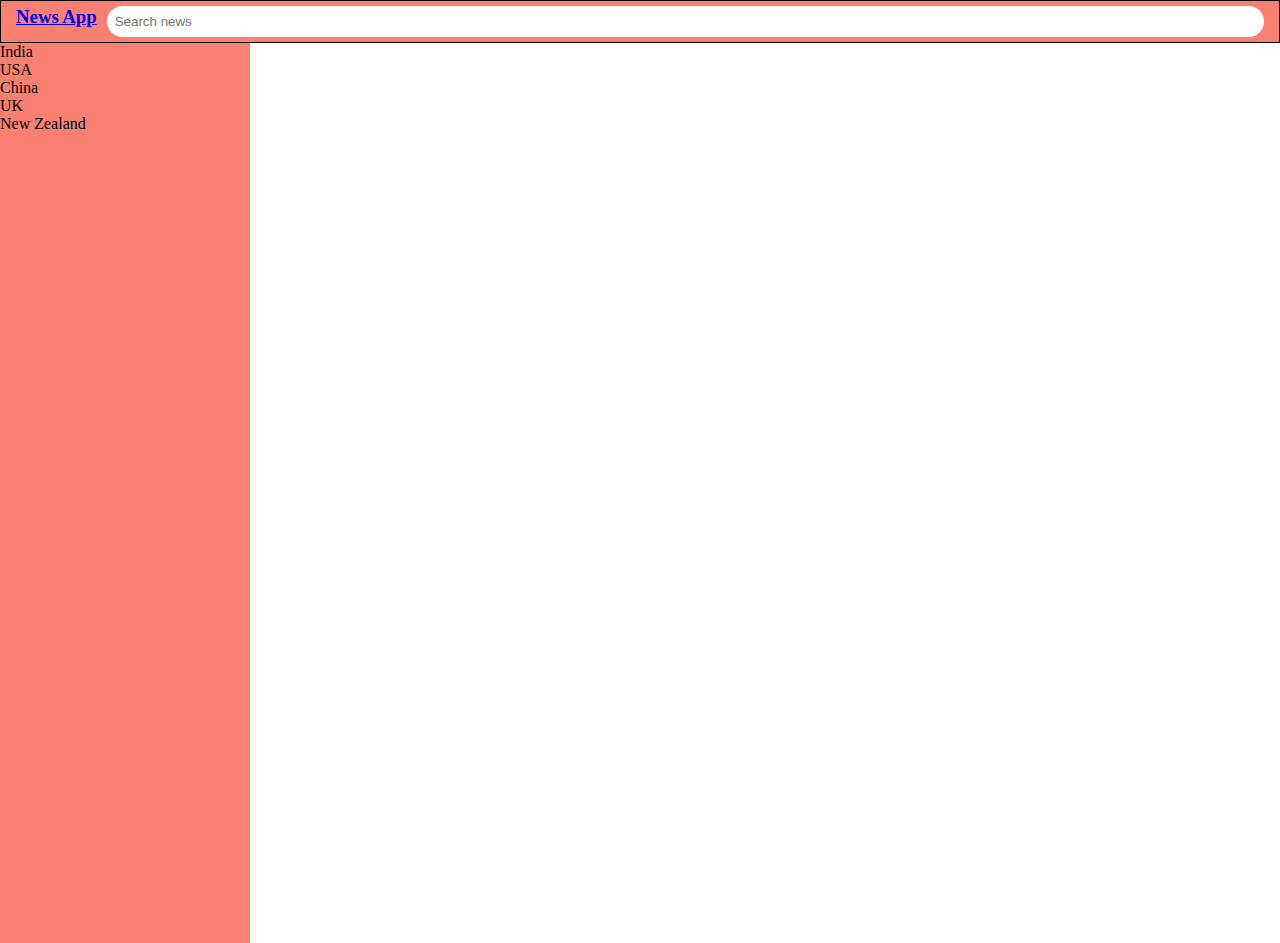
<file: index.html>
<!DOCTYPE html>
<html lang="en">
  <head>
    <meta charset="UTF-8" />
    <meta http-equiv="X-UA-Compatible" content="IE=edge" />
    <meta name="viewport" content="width=device-width, initial-scale=1.0" />
    <title>News App</title>
    <link rel="stylesheet" href="./styles/index.css">
  </head>
  <body>
    <!-- Give Navbar with id "navbar"  -->
    <div id="navbar"></div>
    <!-- Navbar will have input with id search_input and a link to home page i.e. index.html -->
    <!-- Sidebar will have id "sidebar"  -->
    <div id="sidebar">
      <div id="in">India</div>
      <div id="us">USA</div>
      <div id="ch">China</div>
      <div id="uk">UK</div>
      <div id="nz">New Zealand</div>
    </div>
    <div id="results"></div>
    <!-- Give link to top headlines of countries in sidebar with id as their country codes 
    india :- in
    china :- ch
    usa :- us
    uk : uk
    Newzeland :- nz -->

    <!-- Append results inside div with id "results"  -->
    <!-- News divs will have class "news"  -->
  </body>
</html>
<script src="./scripts/index.js" type="module"></script>
</file>
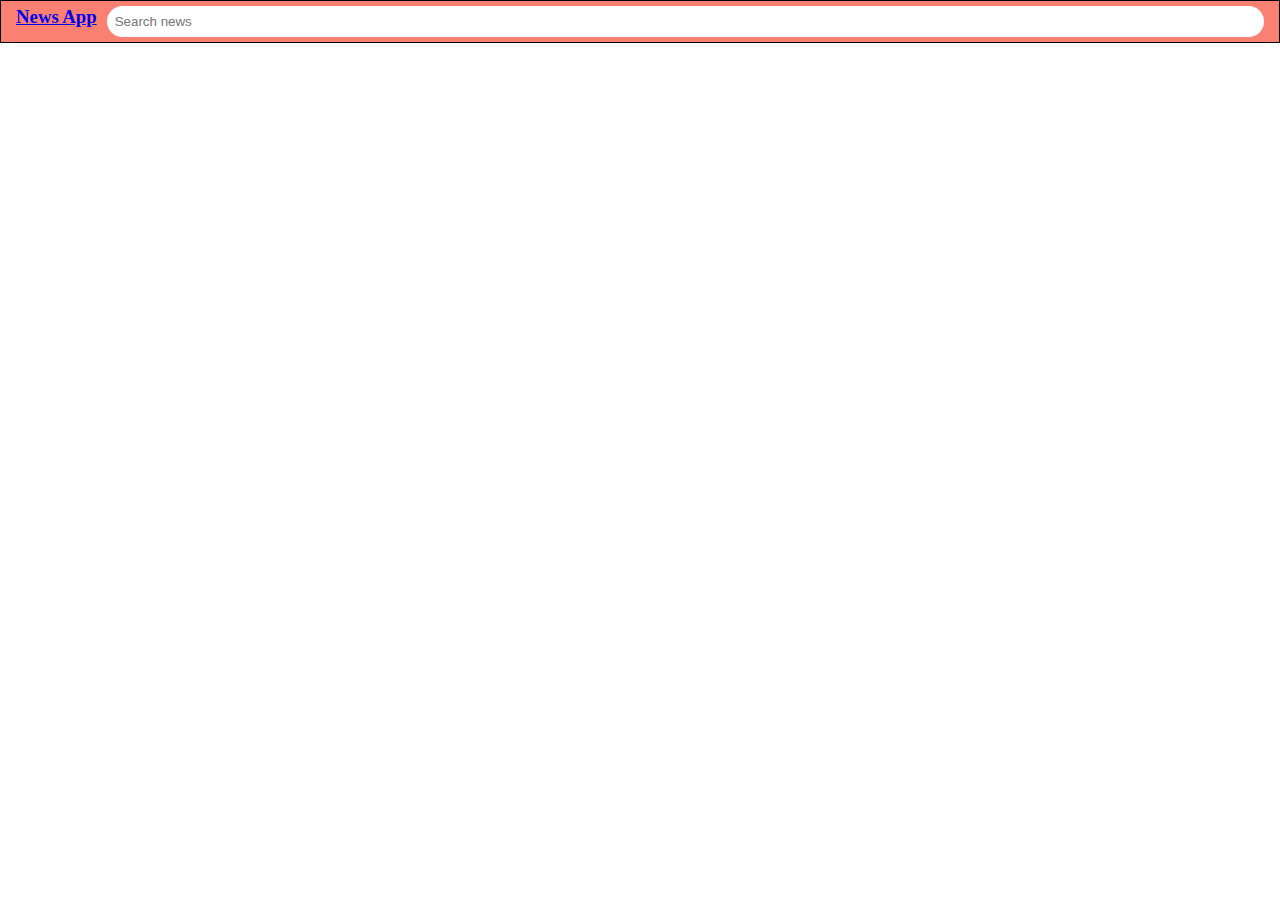
<file: news.html>
<!DOCTYPE html>
<html lang="en">
  <head>
    <meta charset="UTF-8" />
    <meta http-equiv="X-UA-Compatible" content="IE=edge" />
    <meta name="viewport" content="width=device-width, initial-scale=1.0" />
    <title>Detailed news</title>
    <link rel="stylesheet" href="./styles/index.css">
  </head>
  <body>
    <div id="navbar"></div>
    <!-- Same navbar with same functionality  -->
    <div></div>
    <!-- Append detailed news in div with id "detailed_news"  -->
  </body>
</html>
<script src="./scripts/news.js" type="module"></script>
</file>
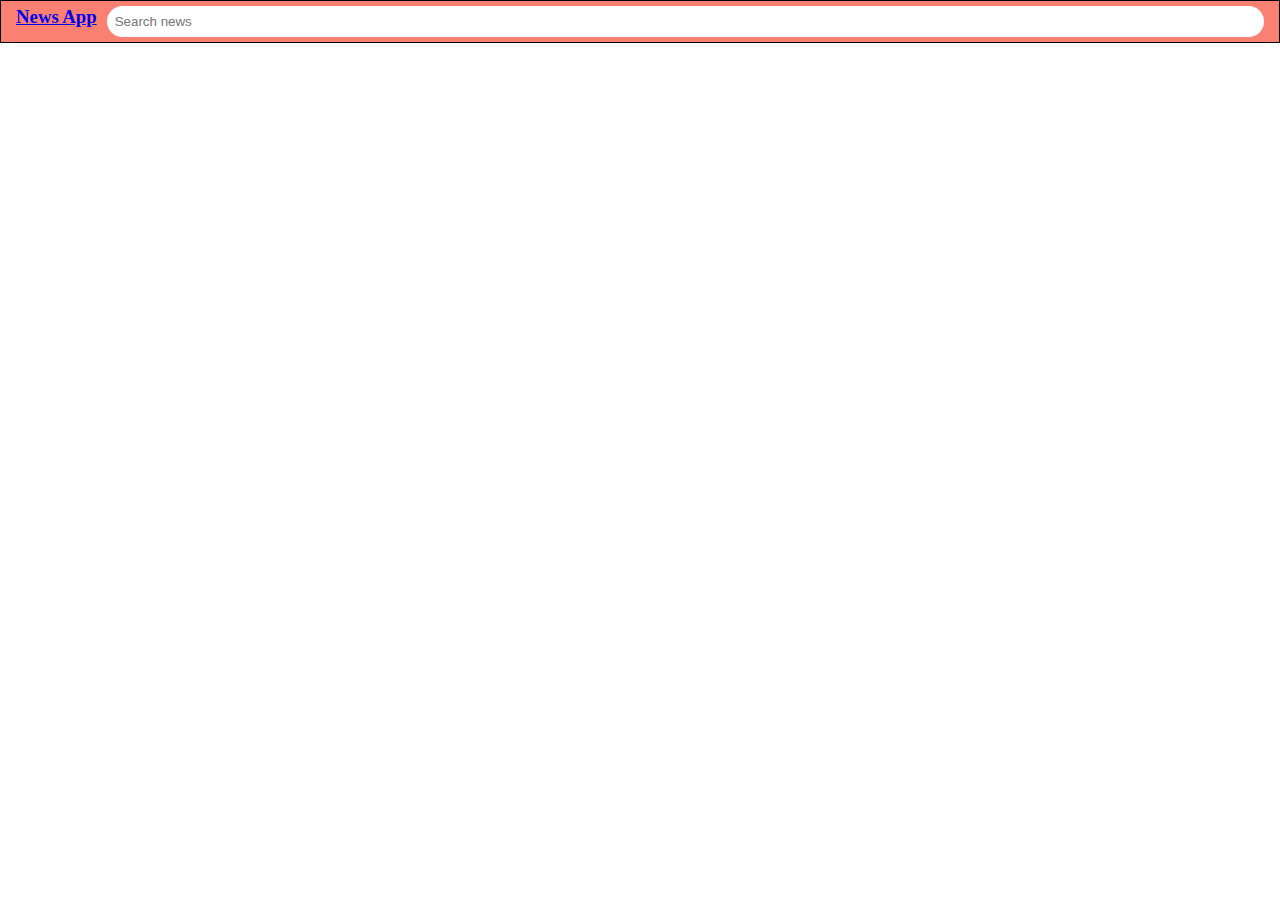
<file: search.html>
<!DOCTYPE html>
<html lang="en">
  <head>
    <meta charset="UTF-8" />
    <meta http-equiv="X-UA-Compatible" content="IE=edge" />
    <meta name="viewport" content="width=device-width, initial-scale=1.0" />
    <title>Search results</title>
    <link rel="stylesheet" href="./styles/index.css">
  </head>
  <body>
    <div id="navbar"></div>
    <!-- Same navbar with same functionality  -->
<div id="results">
  
</div>
    <!-- Append results inside div with id "results"  -->
    <!-- News divs will have class "news"  -->
  </body>
</html>
<script src="./scripts/search.js" type="module"></script>
</file>
<file: styles/index.css>
*{
    margin: 0%;
}
#navbar{
    display: flex;
    justify-content: space-evenly;
    border: 1px solid;
    padding: 5px;
    background-color: salmon;
}
input{
    width: 90%;
    padding: 8px;
    border-radius: 20px;
    border: none;
}

img{
    width:25%;
    height: 200px;
    margin-right: 10px;
}

#results{
    display: flex;
  flex-direction: column;
   gap: 10px;
  padding-top: 20px;
   
}
#results > div{
 padding: 5px;
 box-shadow: rgba(0, 0, 0, 0.35) 0px 5px 15px;
}

#sidebar{
    border: 1px sold black;
    height: 100vh;
    width: 250px;
    float: left;
    background-color: salmon;
    color: black;
}

.dataRow{
    display: flex;
    padding: 5px;
}

.divText{
display: flex;
flex-direction: column;
}

.heading{
    font-weight: bold;
}
.subHeading{
    color: gray;
}
</file>
